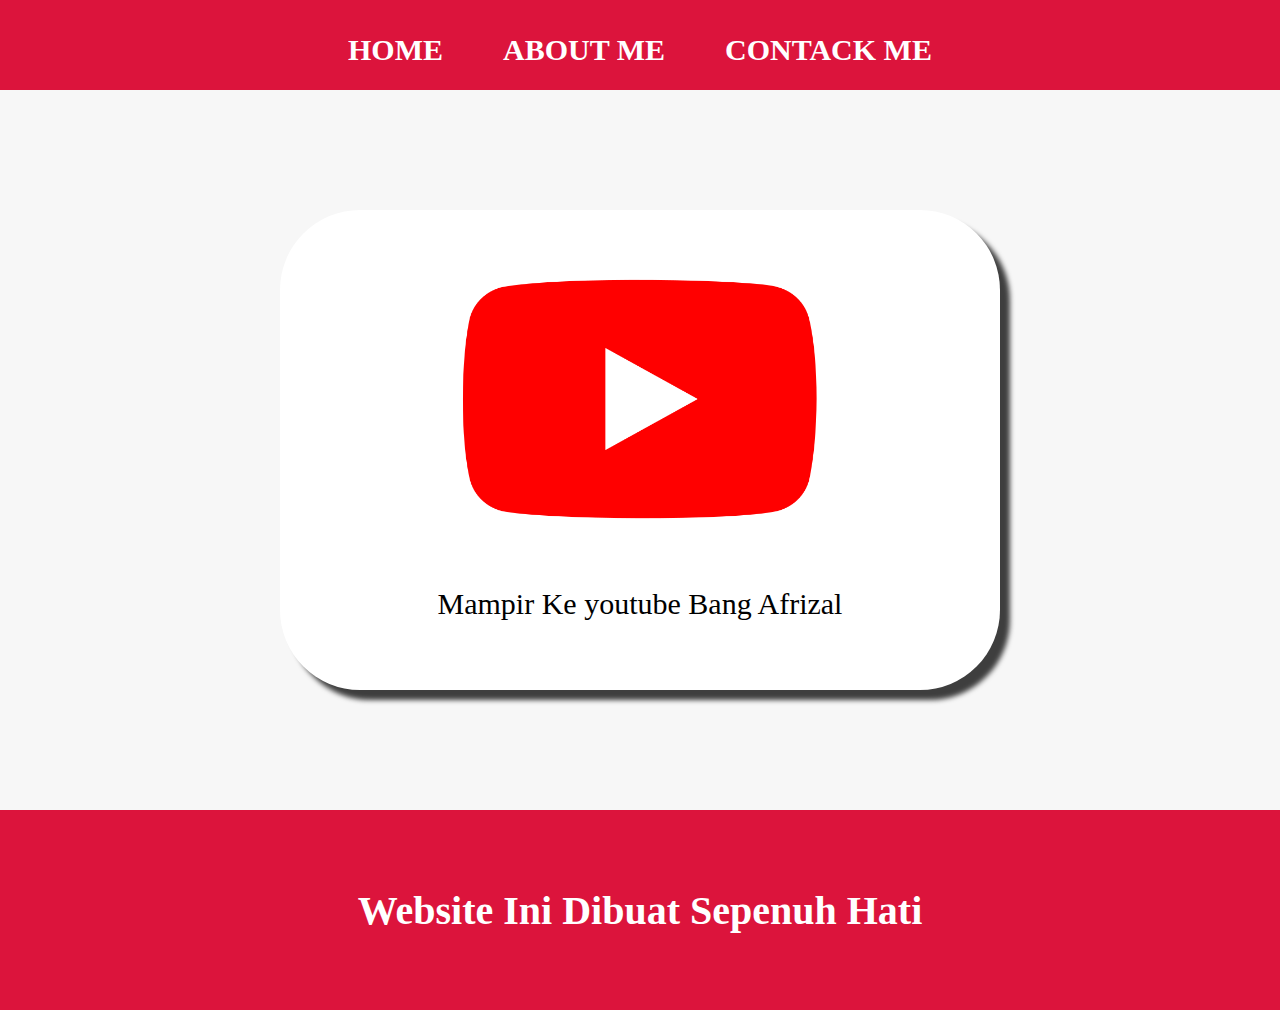
<file: index.html>
<html>
    <head>
        <title>WEB SAYA</title>
        <link rel="stylesheet" href="style.css"/>
    </head>
    <body>
        <div class="container">
        <!-- NAVIGATION BAR -->
         <div class="container-navbar">
          <ul class="ul-navbar">
            <li class="li-navbar">
                <a href="#"class="a-navbar">HOME</a>
                </li>
            <li class="li-navbar">
                <a href="abouut.html"class="a-navbar">ABOUT ME</a>
            </li>
            <li class="li-navbar">
                <a href="contack.html"class="a-navbar">CONTACK ME</a>
            </li>
          </ul>
         </div>
        <!-- NAVIGATION BAR SELESAI -->
         
        <!-- CONTENT 1 -->
         <div class="container-content">
            <a href="https://youtube.com/deaafrizal"
            class="a-content">
                <img src="youtube.png" class="img-content"/>
                <p>Mampir Ke youtube Bang Afrizal</p>
            </a>
            
         </div>
        <!-- CONTENT 1 END -->

        <!-- FOOTER -->
         <div class="container-footer">
          <h1 class="h1-footer">Website Ini Dibuat Sepenuh Hati</h1>
         </div>
        <!-- FOOTER END -->
    </div>
    </body>
</html>
</file>
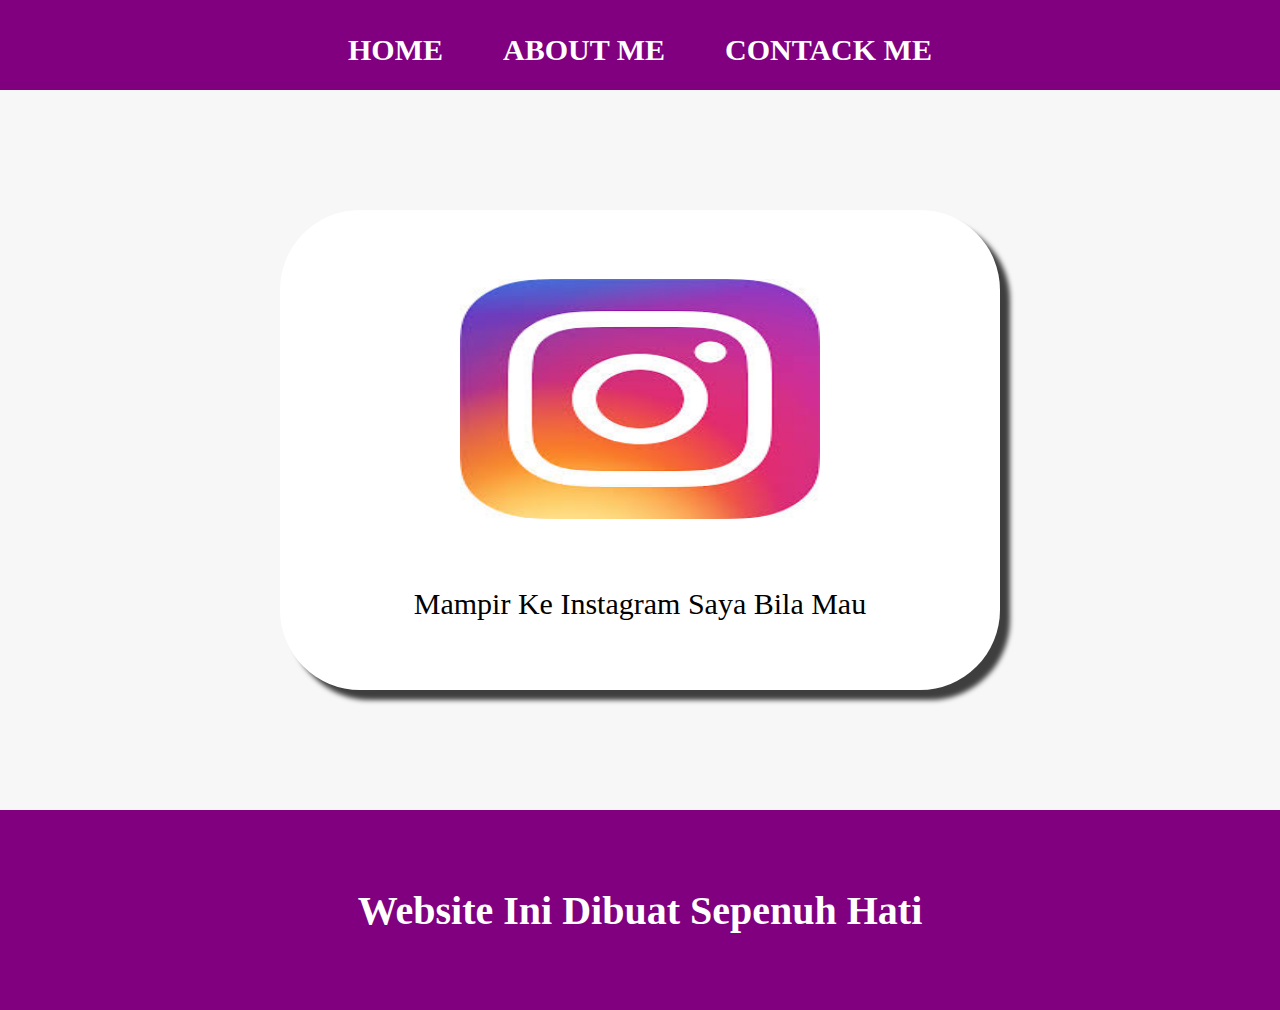
<file: abouut.html>
<html></html>
    <head>
        <title>ABOUT ME</title>
        <link rel="stylesheet" href="abouut.css"/>
    </head>
    <body>
        <div class="container">
        <!-- NAVIGATION BAR -->
         <div class="container-navbar">
          <ul class="ul-navbar">
            <li class="li-navbar">
                <a href="index.html"class="a-navbar">HOME</a>
                </li>
            <li class="li-navbar">
                <a href="abouut.html"class="a-navbar">ABOUT ME</a>
            </li>
            <li class="li-navbar">
                <a href="contack.html"class="a-navbar">CONTACK ME</a>
            </li>
          </ul>
         </div>
        <!-- NAVIGATION BAR SELESAI -->
         
        <!-- CONTENT 1 -->
         <div class="container-content">
            <a href="https://instagram.com/ddm__boy"
            class="a-content">
                <img src="Instagram.jpg" class="img-content"/>
                <p>Mampir Ke Instagram Saya Bila Mau</p>
            </a>
            
         </div>
        <!-- CONTENT 1 END -->

        <!-- FOOTER -->
         <div class="container-footer">
          <h1 class="h1-footer">Website Ini Dibuat Sepenuh Hati</h1>
         </div>
        <!-- FOOTER END -->
    </div>
    </body>
</html>
</file>
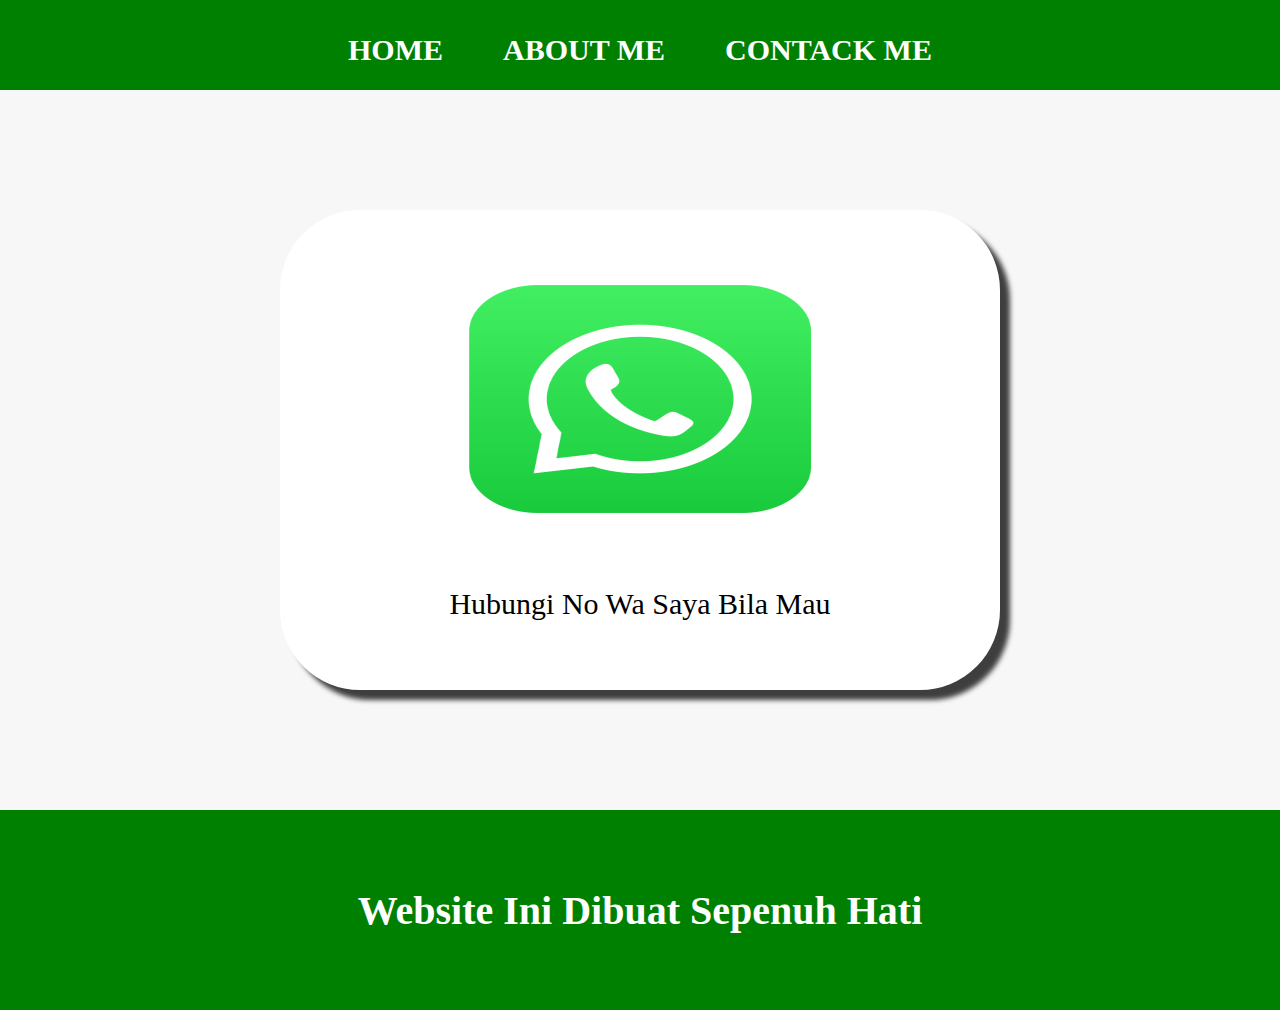
<file: contack.html>
<html></html>
    <head>
        <title>CONTACK ME</title>
        <link rel="stylesheet" href="contack.css"/>
    </head>
    <body>
        <div class="container">
        <!-- NAVIGATION BAR -->
         <div class="container-navbar">
          <ul class="ul-navbar">
            <li class="li-navbar">
                <a href="index.html"class="a-navbar">HOME</a>
                </li>
            <li class="li-navbar">
                <a href="abouut.html"class="a-navbar">ABOUT ME</a>
            </li>
            <li class="li-navbar">
                <a href="contack.html"class="a-navbar">CONTACK ME</a>
            </li>
          </ul>
         </div>
        <!-- NAVIGATION BAR SELESAI -->
         
        <!-- CONTENT 1 -->
         <div class="container-content">
            <a href="https://wa.me/+62 831-2412-3347"
            class="a-content">
                <img src="whatsapp.webp" class="img-content"/>
                <p>Hubungi No Wa Saya Bila Mau</p>
            </a>
            
         </div>
        <!-- CONTENT 1 END -->

        <!-- FOOTER -->
         <div class="container-footer">
          <h1 class="h1-footer">Website Ini Dibuat Sepenuh Hati</h1>
         </div>
        <!-- FOOTER END -->
    </div>
    </body>
</html>
</file>
<file: style.css>
*,
html {
    margin: 0%;
    padding:0%;
}
.container {
   
}
.container-navbar{
    background-color: crimson;
    width: 100%;
    height: 10vh;
}

.ul-navbar{
    display: flex;
    height: 100px;
    justify-content: center;
    align-items: center;
}

.li-navbar{
    list-style-type:none;
    padding: 20px;
    margin: 10px;
    color: white; 
    font-size: 30px;
}

.li-navbar:hover {
    background-color: #333;
    transition: .10s ease-in-out;
    transition-delay:.20s;
    border-radius: 8px;
}

.a-navbar {
    color: white;
    text-decoration: none;
    font-weight: 800;
}

.container-content {
    background-color: #f7f7f7 ;
    display: flex;
    justify-content: center;
    align-items: center;
    height: 80vh;
}

.a-content{
    background-color: white;
    color: black;
    text-decoration: none;
    font-size: 30px;
    width: 720px;
    height: 480px;
    flex-direction: column;
    display: flex;
    justify-content: space-evenly;
    align-items: center;
    border-radius: 80px;
    box-shadow: 10px 10px 0px rgba(0,0,0,0.75);
    -webkit-box-shadow: 10px 10px 5px 0px rgba(0,0,0,0.75);
    -moz-box-shadow: 10px 10px 5px 0px rgba(0,0,0,0.75);

}
.img-content {
    width: 50%;
    height: 50%; 
}

.container-footer {
    height: 20vh;
    background-color: crimson;
    height: 200px;
    display: flex;
    justify-content: center;
    align-items: center;
}

.h1-footer {
    font-size: 40px;
    color: white;
}
</file>
<file: abouut.css>
*,
html {
    margin: 0%;
    padding:0%;
}
.container {
   
}
.container-navbar{
    background-color: purple;
    width: 100%;
    height: 10vh;
}

.ul-navbar{
    display: flex;
    height: 100px;
    justify-content: center;
    align-items: center;
}

.li-navbar{
    list-style-type:none;
    padding: 20px;
    margin: 10px;
    color: white; 
    font-size: 30px;
}

.li-navbar:hover {
    background-color: #333;
    transition: .10s ease-in-out;
    transition-delay:.20s;
    border-radius: 8px;
}

.a-navbar {
    color: white;
    text-decoration: none;
    font-weight: 800;
}

.container-content {
    background-color: #f7f7f7 ;
    display: flex;
    justify-content: center;
    align-items: center;
    height: 80vh;
}

.a-content{
    background-color: white;
    color: black;
    text-decoration: none;
    font-size: 30px;
    width: 720px;
    height: 480px;
    flex-direction: column;
    display: flex;
    justify-content: space-evenly;
    align-items: center;
    border-radius: 80px;
    box-shadow: 10px 10px 0px rgba(0,0,0,0.75);
    -webkit-box-shadow: 10px 10px 5px 0px rgba(0,0,0,0.75);
    -moz-box-shadow: 10px 10px 5px 0px rgba(0,0,0,0.75);

}
.img-content {
    width: 50%;
    height: 50%; 
}

.container-footer {
    height: 20vh;
    background-color: purple;
    height: 200px;
    display: flex;
    justify-content: center;
    align-items: center;
}

.h1-footer {
    font-size: 40px;
    color: white;
}
</file>
<file: contack.css>
*,
html {
    margin: 0%;
    padding:0%;
}
.container {
   
}
.container-navbar{
    background-color: green;
    width: 100%;
    height: 10vh;
}

.ul-navbar{
    display: flex;
    height: 100px;
    justify-content: center;
    align-items: center;
}

.li-navbar{
    list-style-type:none;
    padding: 20px;
    margin: 10px;
    color: white; 
    font-size: 30px;
}

.li-navbar:hover {
    background-color: #333;
    transition: .10s ease-in-out;
    transition-delay:.20s;
    border-radius: 8px;
}

.a-navbar {
    color: white;
    text-decoration: none;
    font-weight: 800;
}

.container-content {
    background-color: #f7f7f7 ;
    display: flex;
    justify-content: center;
    align-items: center;
    height: 80vh;
}

.a-content{
    background-color: white;
    color: black;
    text-decoration: none;
    font-size: 30px;
    width: 720px;
    height: 480px;
    flex-direction: column;
    display: flex;
    justify-content: space-evenly;
    align-items: center;
    border-radius: 80px;
    box-shadow: 10px 10px 0px rgba(0,0,0,0.75);
    -webkit-box-shadow: 10px 10px 5px 0px rgba(0,0,0,0.75);
    -moz-box-shadow: 10px 10px 5px 0px rgba(0,0,0,0.75);

}
.img-content {
    width: 50%;
    height: 50%; 
}

.container-footer {
    height: 20vh;
    background-color: green;
    height: 200px;
    display: flex;
    justify-content: center;
    align-items: center;
}

.h1-footer {
    font-size: 40px;
    color: white;
}
</file>
